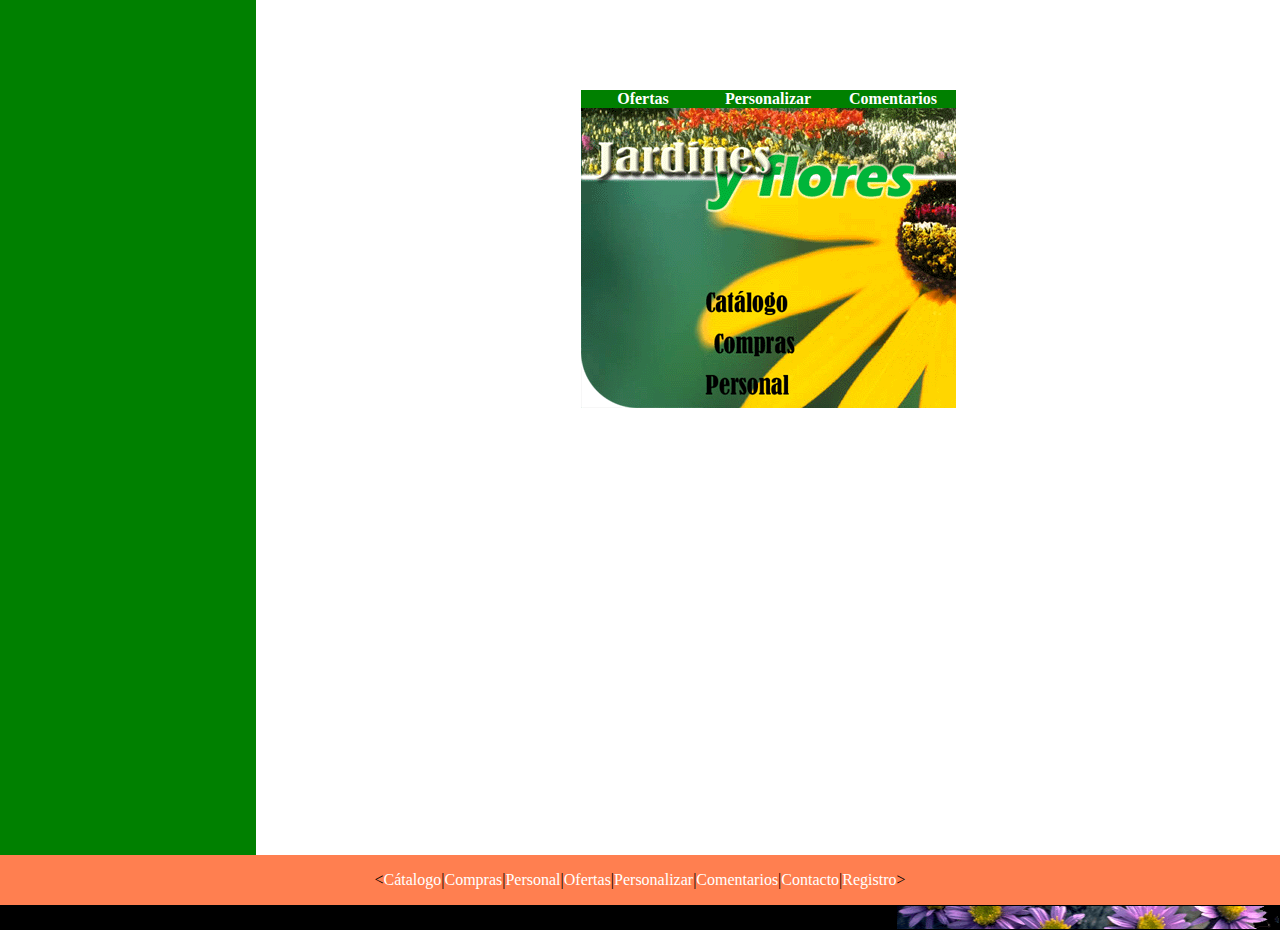
<file: html/index.html>
<!DOCTYPE html>
<html lang="en">
<head>
    <meta charset="UTF-8">
    <meta http-equiv="X-UA-Compatible" content="IE=edge">
    <meta name="viewport" content="width=device-width, initial-scale=1.0">
    <link rel="stylesheet" href="/css/normalize.css">
    <link rel="stylesheet" href="/css/indexStyle.css">
    <title>Document</title>
</head>
<body>
     
  <div class="contenedorPrincipal">

    <div class="lateralizquierdo">

    </div>



    <main class="main">
      <div class="imagenGrande">
          <div class="categorias">
              <a href="">Ofertas</a>
              <a href="">Personalizar</a>
              <a href="">Comentarios</a>
          </div>
          <div class="primeraParte">
              <img src="/figuras/portada1.gif" alt="portada1">
              <img src="/figuras/portada2.gif" alt="portada2">
              <img src="/figuras/portada3.gif" alt="portada3">
          </div>
          <div class="segundaParte">
              <img src="/figuras/portada4.gif" alt="portada4">
              <img src="/figuras/portada5.gif" alt="portada5">
              <img src="/figuras/portada6.gif" alt="portada6">
          </div>
          <div class="terceraParte">
              <img src="/figuras/portada7.gif" alt="portada7">
              <div class="portada7">
                  <div class="contenedor">
                      <img src="/figuras/catalogoa.gif" alt="catalogo">
                      <a href="Catalogo.html"><img src="/figuras/catalogo.gif" alt="catalogo"></a>
                  </div>
                  <div class="contenedor">
                      <img src="/figuras/comprasa.gif" alt="compras">
                      <a href=""><img src="/figuras/compras.gif" alt="compras"></a>
                  </div>
                  <div class="contenedor">
                      <img src="/figuras/personala.gif" alt="personal">
                      <a href="Personal.html"><img src="/figuras/personal.gif" alt="personal"></a>
                  </div>
              </div>
              <img src="/figuras/portada8.gif" alt="portada8">
          </div>
      </div>
  </main>

  <div class="apartados">
    <p>&lt;</p>
    <p><a href="Catalogo.html">Cátalogo</a></p>
    <p>|</p>
    <p><a href="">Compras</a></p>
    <p>|</p>
    <p><a href="Personal.html">Personal</a></p>
    <p>|</p>
    <p><a href="">Ofertas</a></p>
    <p>|</p>
    <p><a href="">Personalizar</a></p>
    <p>|</p>
    <p><a href="">Comentarios</a></p>
    <p>|</p>
    <p><a href="Contacto.html">Contacto</a></p>
    <p>|</p>
    <p><a href="Registro.html">Registro</a></p>
    <p>&gt;</p>
</div>

   
    <footer class="footer">
      <div class="barranegra"></div>
        <img src="/figuras/barra.gif" alt=" floresMoradas">

    </footer>

    <div class="print">
     <p> Puede consultar esta página en la url http://tienda.com</p>

    </div>



  </div>



    
    
</body>
</html>
</file>
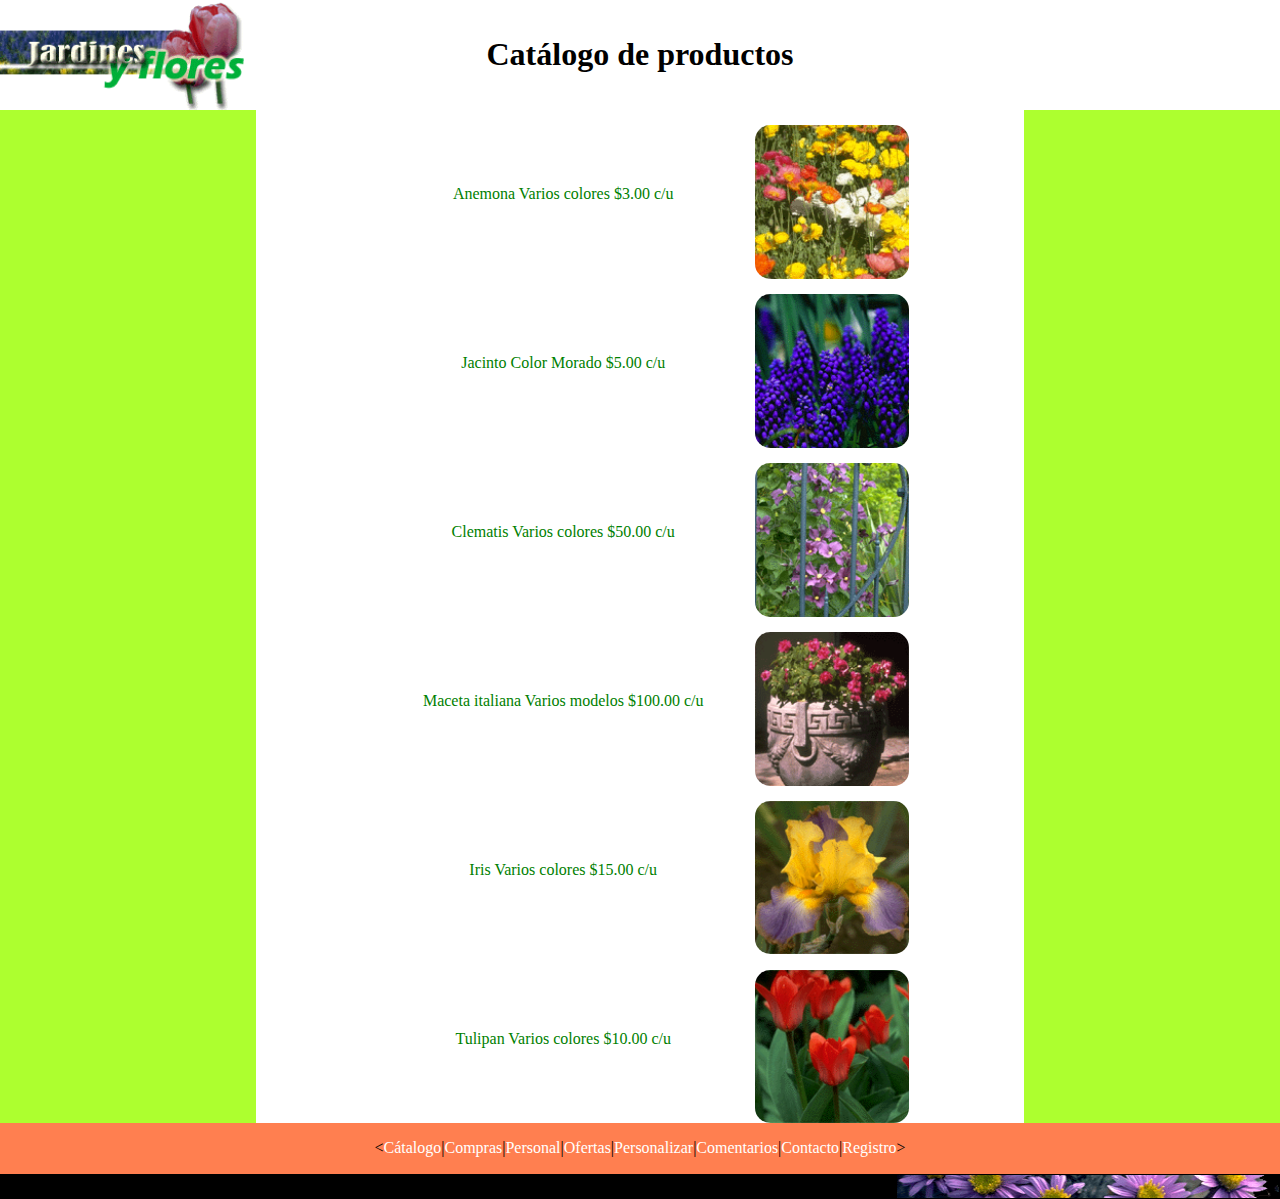
<file: html/catalogo.html>
<!DOCTYPE html>
<html lang="en">
<head>
    <meta charset="UTF-8">
    <meta http-equiv="X-UA-Compatible" content="IE=edge">
    <meta name="viewport" content="width=device-width, initial-scale=1.0">
    <link rel="stylesheet" href="/css/normalize.css">
    <link rel="stylesheet" href="/css/catalogoStyle.css">
    <title>Document</title>
</head>
<body>
    <div class="grilla">
        <header class="header">
            <img src="/figuras/logotipo.gif" alt="">
            <h1>Catálogo de productos</h1>
            <div class="headerLateral"></div>
        </header>

        <div class="lateralIzquierdo"></div>
        <main class="main">
            <div class="info">
            
                <p>
                    <a href="/html/ficha1.html">
                    Anemona 
                    Varios colores
                    $3.00 c/u
                </a>
              
                </p>

           
               
            <img src="/figuras/catalogo/planta1.gif" alt="">
               
            </div>

            <div class="info">
                <p>
                    <a href="/html/ficha2.html">
                        Jacinto
                        Color Morado
                        $5.00 c/u
                    </a>
                   
                </p>
                <img src="/figuras/catalogo/planta2.gif" alt="">
            </div>

            <div class="info">
                <p>
                    <a href="/html/ficha3.html">
                   Clematis
                    Varios colores
                    $50.00 c/u
                </a>
                </p>
                <img src="/figuras/catalogo/planta3.gif" alt="">
            </div>

            <div class="info">
                <p>
                    <a href="/html/ficha4.html">
                        Maceta italiana 
                        Varios modelos
                        $100.00 c/u
                    </a>
                
                </p>
                <img src="/figuras/catalogo/planta4.gif" alt="">
            </div>

            <div class="info">
                <p>
                    <a href="/html/ficha5.html">
                        Iris
                        Varios colores
                        $15.00 c/u
                    </a>
                   
                </p>
                <img src="/figuras/catalogo/planta5.gif" alt="">
            </div>


            <div class="info">
                <p>
                    <a href="/html/ficha6.html">
                    Tulipan
                    Varios colores
                    $10.00 c/u
                </a>
                </p>
                <img src="/figuras/catalogo/planta6.gif" alt="">
            </div>


        </main>

        <div class="lateralDerecho"></div>
        <div class="apartados">
            <p>&lt;</p>
            <p><a href="Catalogo.html">Cátalogo</a></p>
            <p>|</p>
            <p><a href="">Compras</a></p>
            <p>|</p>
            <p><a href="Personal.html">Personal</a></p>
            <p>|</p>
            <p><a href="">Ofertas</a></p>
            <p>|</p>
            <p><a href="">Personalizar</a></p>
            <p>|</p>
            <p><a href="">Comentarios</a></p>
            <p>|</p>
            <p><a href="Contacto.html">Contacto</a></p>
            <p>|</p>
            <p><a href="Registro.html">Registro</a></p>
            <p>&gt;</p>
        </div>

        <footer class="footer">
            <div class="barranegra"></div>
              <img src="/figuras/barra.gif" alt=" floresMoradas">
      
          </footer>
    </div>
    <div class="print">
        <p> Puede consultar esta página en la url http://tienda.com</p>
   
       </div>
    

    

   
</body>
</html>
</file>
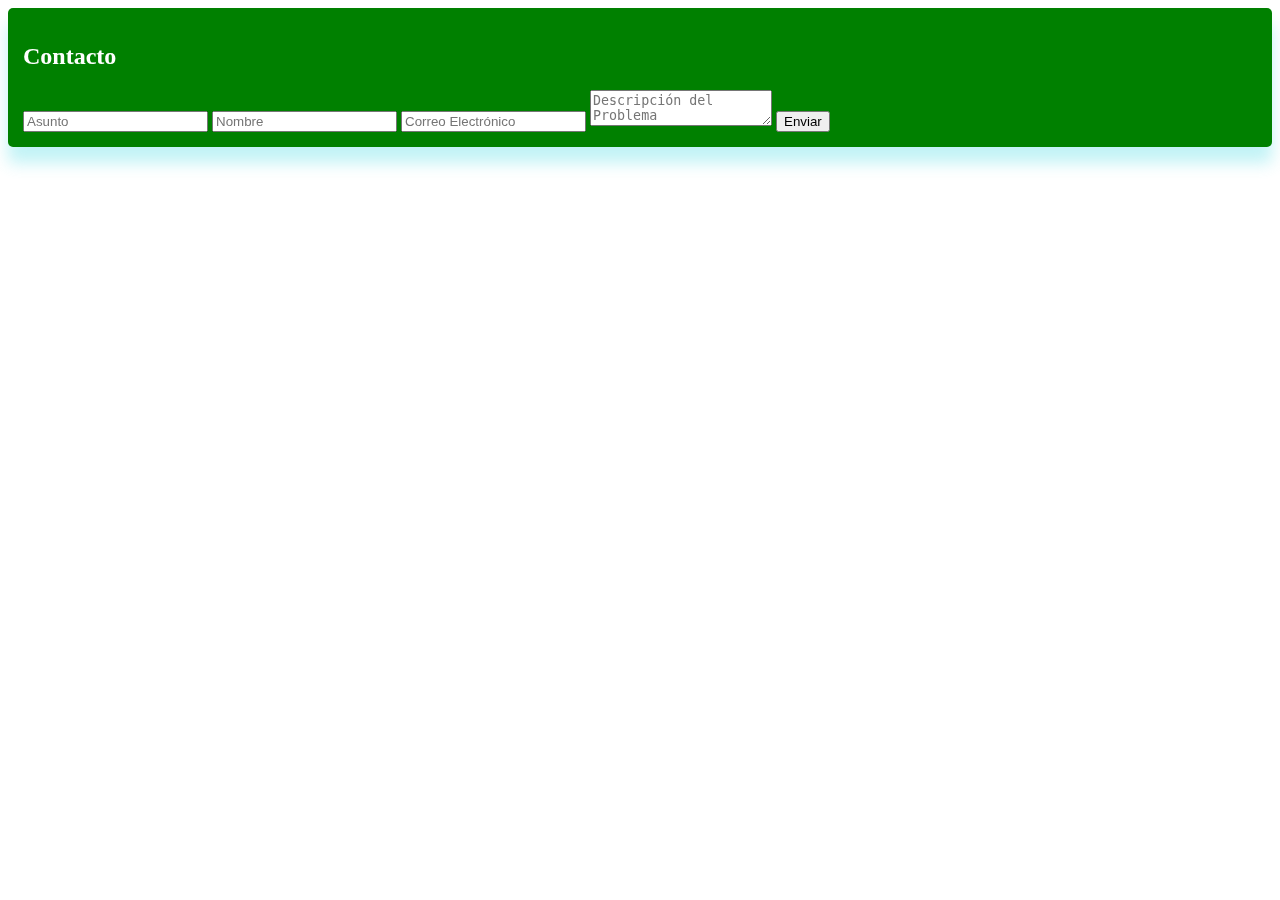
<file: html/Contacto.html>
<!DOCTYPE html>
<html lang="en">
<head>
    <meta charset="UTF-8">
    <meta http-equiv="X-UA-Compatible" content="IE=edge">
    <meta name="viewport" content="width=device-width, initial-scale=1.0">
    <title>Contacto</title>
    <link rel="stylesheet" href="/css/Contacto.css">
</head>
<body>
    

    <main>
        <form action="">
            <h2>Contacto</h2>
            <input type="text" placeholder="Asunto">
            <input type="text" placeholder="Nombre">
            <input type="email" placeholder="Correo Electrónico">
            <textarea placeholder="Descripción del Problema"></textarea>
            <button>Enviar</button>
        </form>
    </main>
    <div class="print">
        <p> Puede consultar esta página en la url http://tienda.com</p>
   
       </div>

    

</body>
</html>
</file>
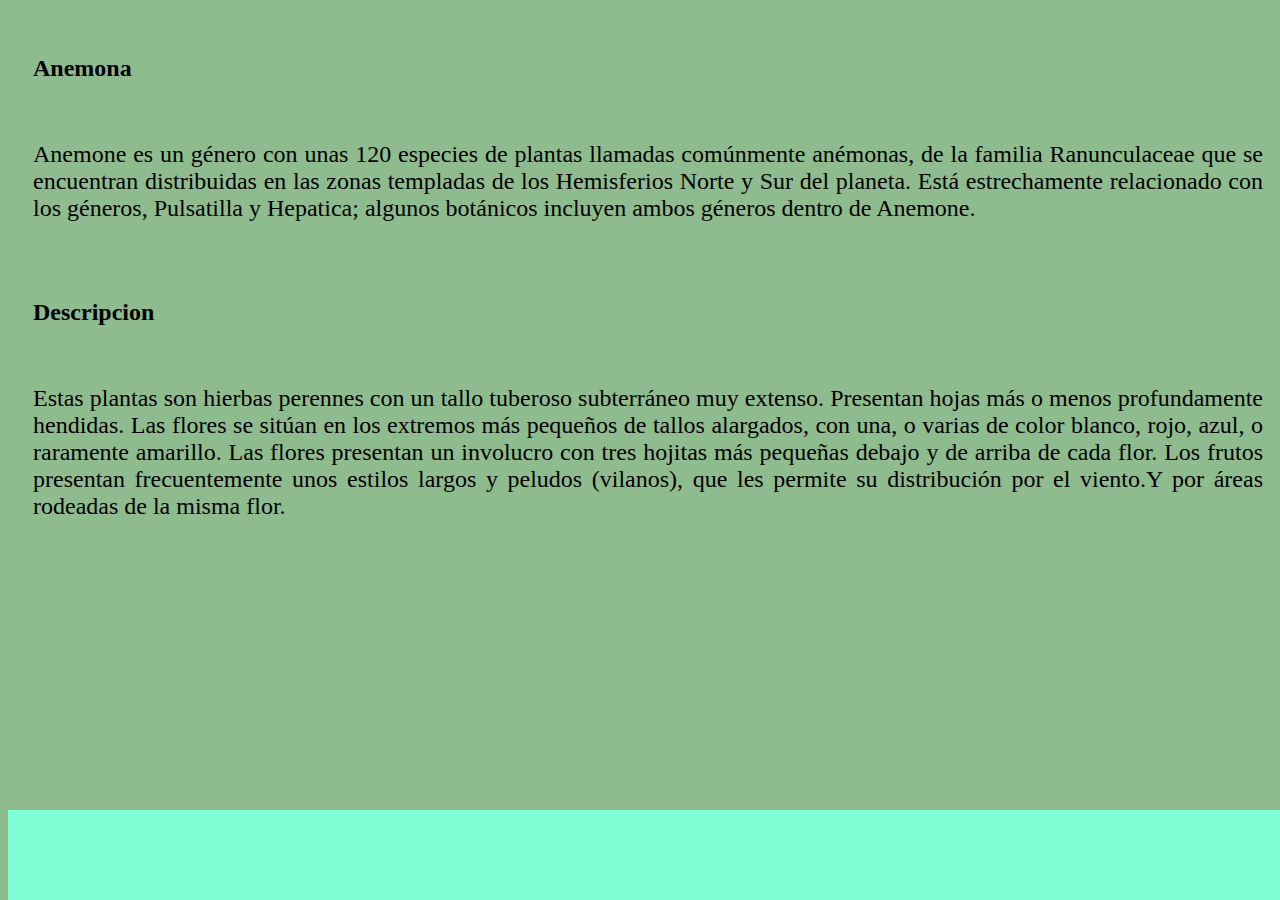
<file: html/ficha1.html>
<!DOCTYPE html>
<html lang="en">
<head>
    <meta charset="UTF-8">
    <meta http-equiv="X-UA-Compatible" content="IE=edge">
    <meta name="viewport" content="width=device-width, initial-scale=1.0">
    <title>Anémona</title>
    <link rel="stylesheet" href="/css/Descripciones.css">
</head>
<body>

   

    <main>
        <div class="textoInformacion">
            <h2>Anemona</h2>
            <p>Anemone es un género con unas 120 especies de plantas llamadas comúnmente anémonas, de la familia Ranunculaceae que se encuentran distribuidas en las zonas templadas de los Hemisferios Norte y Sur del planeta. Está estrechamente relacionado con los géneros, Pulsatilla y Hepatica; algunos botánicos incluyen ambos géneros dentro de Anemone.</p>
            <h2>Descripcion</h2>
           <p>Estas plantas son hierbas perennes con un tallo tuberoso subterráneo muy extenso. Presentan hojas más o menos profundamente hendidas.

            Las flores se sitúan en los extremos más pequeños de tallos alargados, con una, o varias de color blanco, rojo, azul, o raramente amarillo. Las flores presentan un involucro con tres hojitas más pequeñas debajo y de arriba de cada flor.
            
            Los frutos presentan frecuentemente unos estilos largos y peludos (vilanos), que les permite su distribución por el viento.Y por áreas rodeadas de la misma flor.</p>
        </div>
    </main>

    
       
        <footer class="footer">
          <div class="barranegra"></div>
            
    
        </footer>
    
        <div class="print">
         <p> Puede consultar esta página en la url http://tienda.com</p>
    
        </div>
    
    
    
      </div>
   
</body>
</html>
</file>
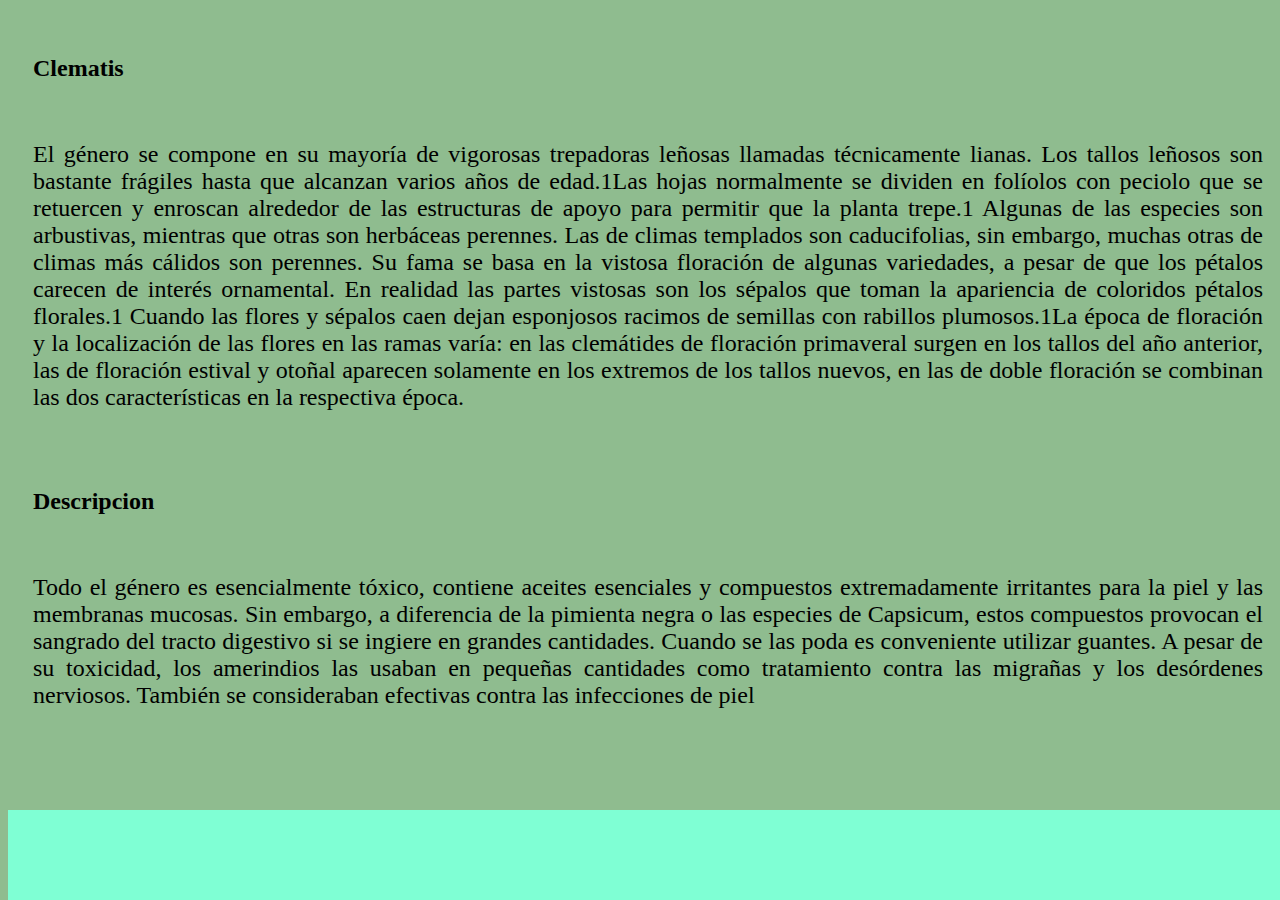
<file: html/ficha2.html>
<!DOCTYPE html>
<html lang="en">
<head>
    <meta charset="UTF-8">
    <meta http-equiv="X-UA-Compatible" content="IE=edge">
    <meta name="viewport" content="width=device-width, initial-scale=1.0">
    <title>Anémona</title>
    <link rel="stylesheet" href="/css/Descripciones.css">
</head>
<body>

   

    <main>
        <div class="textoInformacion">
            <h2>Clematis</h2>
            <p>El género se compone en su mayoría de vigorosas trepadoras leñosas llamadas técnicamente lianas. Los tallos leñosos son bastante frágiles hasta que alcanzan varios años de edad.1​Las hojas normalmente se dividen en folíolos con peciolo que se retuercen y enroscan alrededor de las estructuras de apoyo para permitir que la planta trepe.1​ Algunas de las especies son arbustivas, mientras que otras son herbáceas perennes. Las de climas templados son caducifolias, sin embargo, muchas otras de climas más cálidos son perennes.

                Su fama se basa en la vistosa floración de algunas variedades, a pesar de que los pétalos carecen de interés ornamental. En realidad las partes vistosas son los sépalos que toman la apariencia de coloridos pétalos florales.1​ Cuando las flores y sépalos caen dejan esponjosos racimos de semillas con rabillos plumosos.1​La época de floración y la localización de las flores en las ramas varía: en las clemátides de floración primaveral surgen en los tallos del año anterior, las de floración estival y otoñal aparecen solamente en los extremos de los tallos nuevos, en las de doble floración se combinan las dos características en la respectiva época.</p>
            <h2>Descripcion</h2>
           <p>Todo el género es esencialmente tóxico, contiene aceites esenciales y compuestos extremadamente irritantes para la piel y las membranas mucosas. Sin embargo, a diferencia de la pimienta negra o las especies de Capsicum, estos compuestos provocan el sangrado del tracto digestivo si se ingiere en grandes cantidades. Cuando se las poda es conveniente utilizar guantes.
            A pesar de su toxicidad, los amerindios las usaban en pequeñas cantidades como tratamiento contra las migrañas y los desórdenes nerviosos. También se consideraban efectivas contra las infecciones de piel</p>
        </div>
    </main>

    
       
        <footer class="footer">
          <div class="barranegra"></div>
            
    
        </footer>
    
        <div class="print">
         <p> Puede consultar esta página en la url http://tienda.com</p>
    
        </div>
    
    
    
      </div>
   
</body>
</html>
</file>
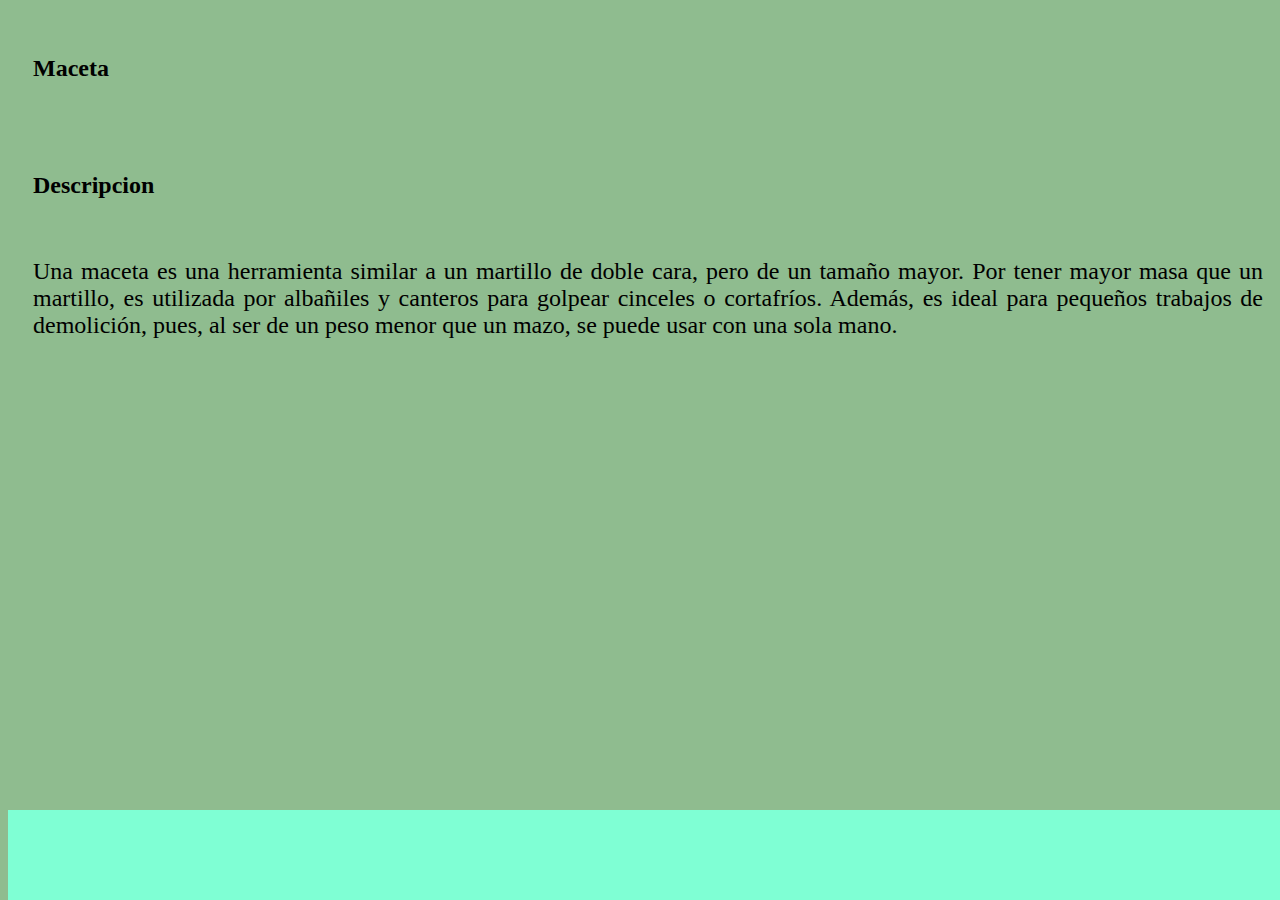
<file: html/ficha3.html>
<!DOCTYPE html>
<html lang="en">
<head>
    <meta charset="UTF-8">
    <meta http-equiv="X-UA-Compatible" content="IE=edge">
    <meta name="viewport" content="width=device-width, initial-scale=1.0">
    <title>Anémona</title>
    <link rel="stylesheet" href="/css/Descripciones.css">
</head>
<body>

   

    <main>
        <div class="textoInformacion">
            <h2>Maceta</h2>
            
            <h2>Descripcion</h2>
           <p>Una maceta es una herramienta similar a un martillo de doble cara, pero de un tamaño mayor.

            Por tener mayor masa que un martillo, es utilizada por albañiles y canteros para golpear cinceles o cortafríos. Además, es ideal para pequeños trabajos de demolición, pues, al ser de un peso menor que un mazo, se puede usar con una sola mano.</p>
        </div>
    </main>

    
       
        <footer class="footer">
          <div class="barranegra"></div>
            
    
        </footer>
    
        <div class="print">
         <p> Puede consultar esta página en la url http://tienda.com</p>
    
        </div>
    
    
    
      </div>
   
</body>
</html>
</file>
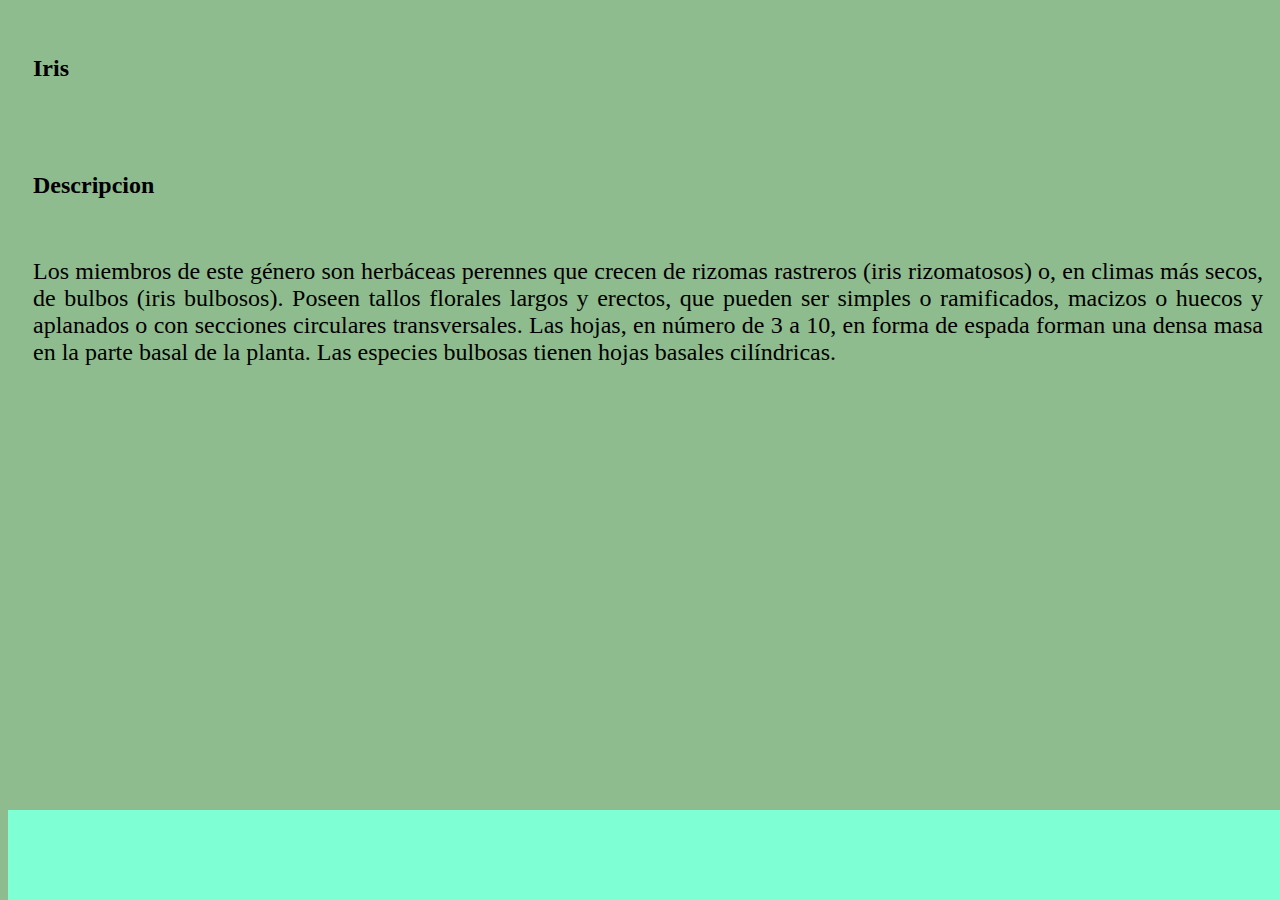
<file: html/ficha4.html>
<!DOCTYPE html>
<html lang="en">
<head>
    <meta charset="UTF-8">
    <meta http-equiv="X-UA-Compatible" content="IE=edge">
    <meta name="viewport" content="width=device-width, initial-scale=1.0">
    <title>Anémona</title>
    <link rel="stylesheet" href="/css/Descripciones.css">
</head>
<body>

   

    <main>
        <div class="textoInformacion">
            <h2>Iris</h2>
            
            <h2>Descripcion</h2>
           <p>Los miembros de este género son herbáceas perennes que crecen de rizomas rastreros (iris rizomatosos) o, en climas más secos, de bulbos (iris bulbosos). Poseen tallos florales largos y erectos, que pueden ser simples o ramificados, macizos o huecos y aplanados o con secciones circulares transversales. Las hojas, en número de 3 a 10, en forma de espada forman una densa masa en la parte basal de la planta. Las especies bulbosas tienen hojas basales cilíndricas.</p>
        </div>
    </main>

    
       
        <footer class="footer">
          <div class="barranegra"></div>
            
    
        </footer>
    
        <div class="print">
         <p> Puede consultar esta página en la url http://tienda.com</p>
    
        </div>
    
    
    
      </div>
   
</body>
</html>
</file>
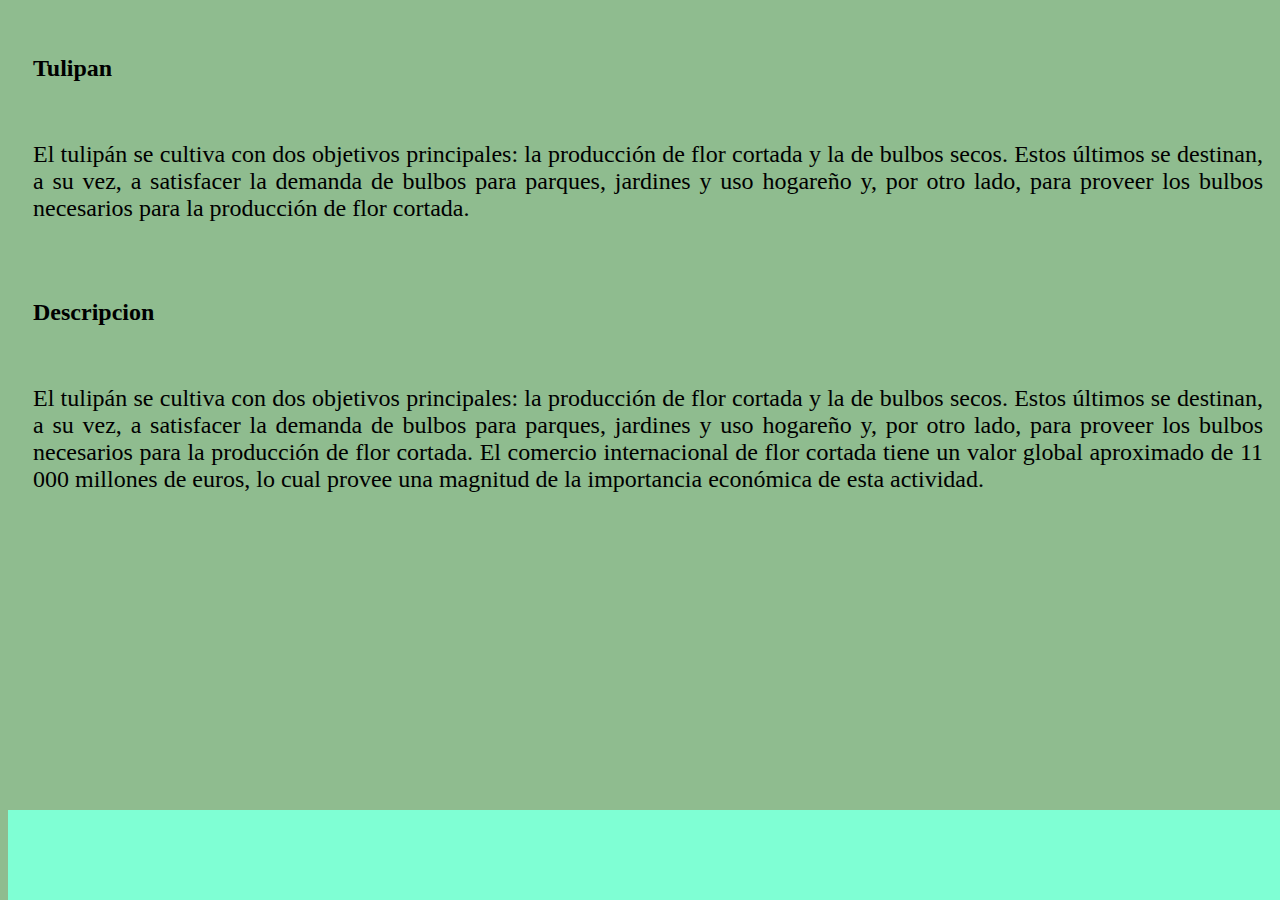
<file: html/ficha5.html>
<!DOCTYPE html>
<html lang="en">
<head>
    <meta charset="UTF-8">
    <meta http-equiv="X-UA-Compatible" content="IE=edge">
    <meta name="viewport" content="width=device-width, initial-scale=1.0">
    <title>Anémona</title>
    <link rel="stylesheet" href="/css/Descripciones.css">
</head>
<body>

   

    <main>
        <div class="textoInformacion">
            <h2>Tulipan</h2>
            <p>El tulipán se cultiva con dos objetivos principales: la producción de flor cortada y la de bulbos secos. Estos últimos se destinan, a su vez, a satisfacer la demanda de bulbos para parques, jardines y uso hogareño y, por otro lado, para proveer los bulbos necesarios para la producción de flor cortada.</p>
            <h2>Descripcion</h2>
           <p>El tulipán se cultiva con dos objetivos principales: la producción de flor cortada y la de bulbos secos. Estos últimos se destinan, a su vez, a satisfacer la demanda de bulbos para parques, jardines y uso hogareño y, por otro lado, para proveer los bulbos necesarios para la producción de flor cortada. El comercio internacional de flor cortada tiene un valor global aproximado de 11 000 millones de euros, lo cual provee una magnitud de la importancia económica de esta actividad.</p>
        </div>
    </main>

    
       
        <footer class="footer">
          <div class="barranegra"></div>
            
    
        </footer>
    
        <div class="print">
         <p> Puede consultar esta página en la url http://tienda.com</p>
    
        </div>
    
    
    
      </div>
   
</body>
</html>
</file>
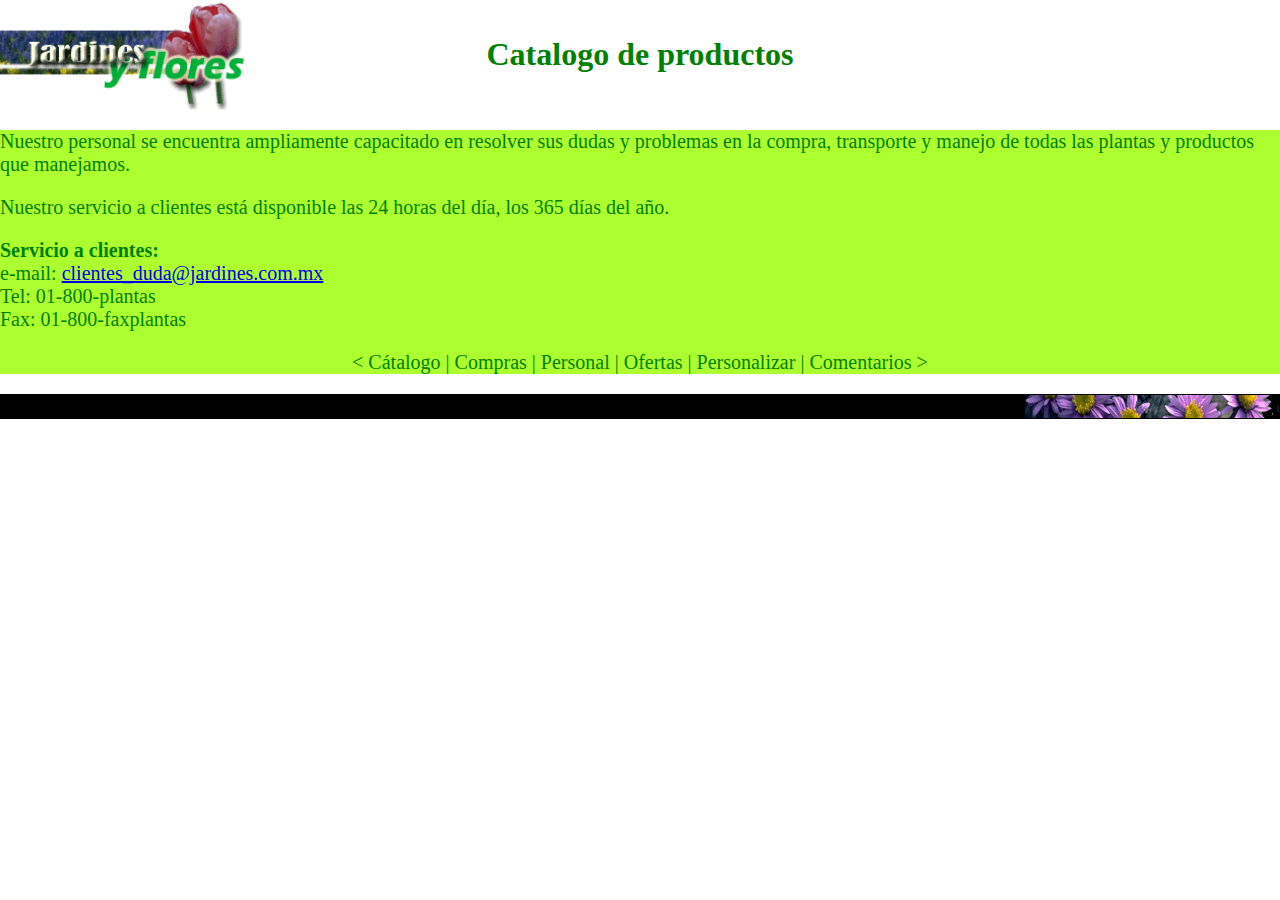
<file: html/personal.html>
<!DOCTYPE html>
<html lang="en">
<head>
    <meta charset="UTF-8">
    <meta http-equiv="X-UA-Compatible" content="IE=edge">
    <meta name="viewport" content="width=device-width, initial-scale=1.0">
    <link rel="stylesheet" href="/css/normalize.css">
    <link rel="stylesheet" href="/css/personalstyle.css">
    <title>Document</title>
</head>
<body>
    <header class="header">
            
        <img src="/figuras/logotipo.gif" alt="">
  
        
    
        
   

    <div class="prueba">
        <h1>
            Catalogo de productos 
        </h1>
    </div>
    <div class="derechaheader">

    </div>
</header>
    </header>
    <main class="main">
        <p> Nuestro personal se encuentra ampliamente capacitado en resolver sus dudas y problemas en la compra, transporte y manejo de todas las plantas y productos que manejamos.</p>
        <p>Nuestro servicio a clientes está disponible las 24 horas del día, los 365 días del año.</p>
        <p><b>Servicio a clientes:</b><br> e-mail: <a href="mailto: clientes_duda@jardines.com.mx ">clientes_duda@jardines.com.mx </a> <br> Tel: 01-800-plantas <br>Fax: 01-800-faxplantas</p>
        <p class="barra">&lt; Cátalogo | Compras | Personal | Ofertas | Personalizar | Comentarios &gt;</p>
    </main>
    <footer class="footer">
        <div class="negro">

        </div>

       
            <img class="contenedorFlor" src="/figuras/barra.gif" alt="">

       
       

    </footer>
    <div class="print">
        <p> Puede consultar esta página en la url http://tienda.com</p>
   
       </div>
</body>
</html>
</file>
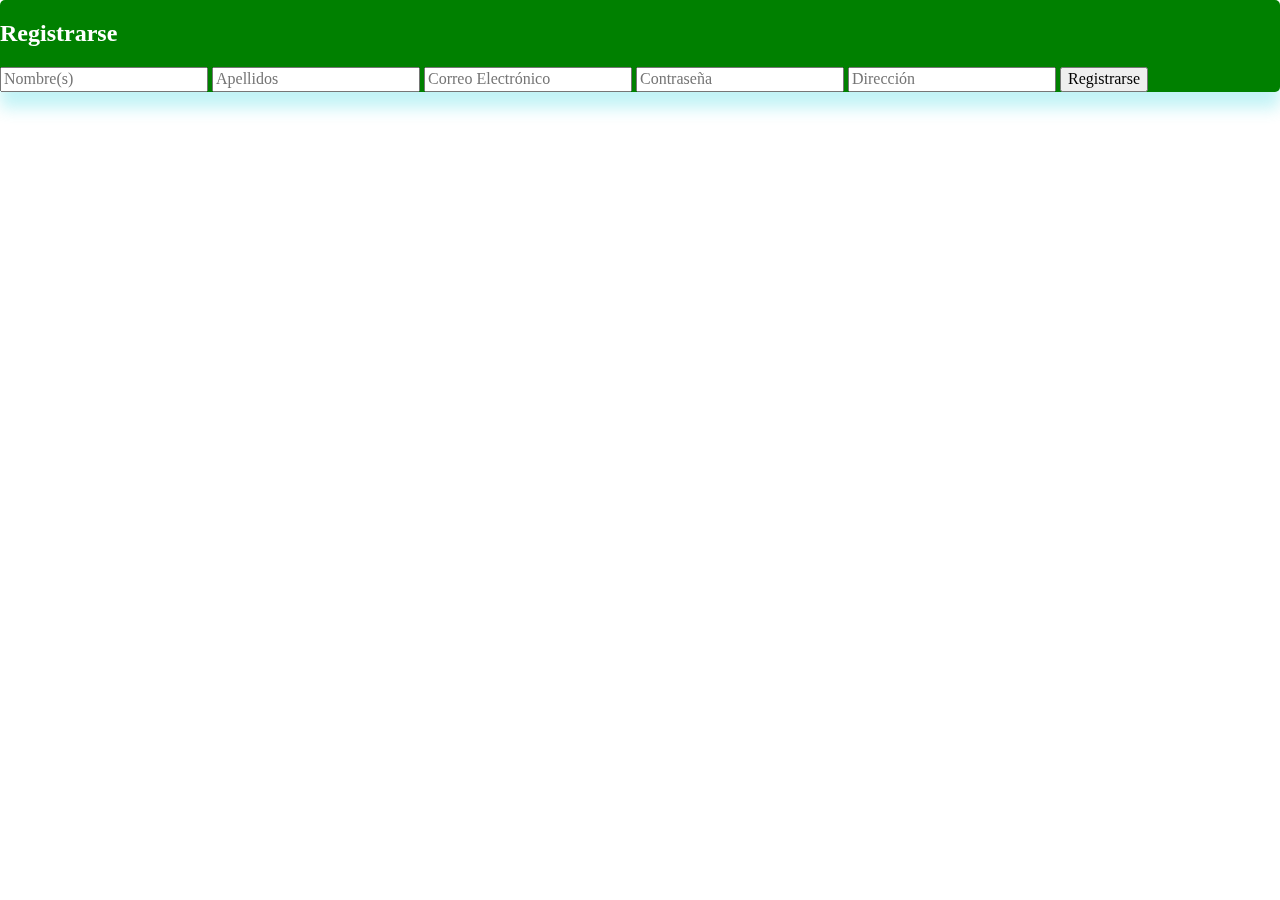
<file: html/registro.html>
<!DOCTYPE html>
<html lang="en">
<head>
    <meta charset="UTF-8">
    <meta http-equiv="X-UA-Compatible" content="IE=edge">
    <meta name="viewport" content="width=device-width, initial-scale=1.0">
    <link rel="stylesheet" href="/css/normalize.css">
    <link rel="stylesheet" href="/css/Registro.css">
    <title>Document</title>
</head>
<body>
    <form action="">
        <h2>Registrarse</h2>
        <input type="text" placeholder="Nombre(s)">
        <input type="text" placeholder="Apellidos">
        <input type="email" placeholder="Correo Electrónico">
        <input type="password" placeholder="Contraseña">
        <input type="direccion" placeholder="Dirección">
        <button>Registrarse</button>
    </form>
    <div class="print">
        <p> Puede consultar esta página en la url http://tienda.com</p>
   
       </div>
</body>
</html>
</file>
<file: css/indexStyle.css>
.contenedorPrincipal{
    display: grid;
    grid-template-columns: repeat(4,20vw)
}

main{
    display: flex;
    justify-content: center;
    padding-top: 10vh;
    grid-column: 2/6;
}

.categorias{
    display: flex;
    background-color: green;
    width: 375px;
}

.categorias a{
    color: white;
    width: 125px;
    text-align: center;
    font-weight: bold;
    text-decoration: none;
}

.categorias a:hover{
    color: black;
}

.primeraParte{
    display: flex;
}

.segundaParte{
    display: flex;
}

.portada7 a{
    width: 95px;
    display: flex;
    flex-flow: row wrap;
}

.terceraParte{
    display: flex;
}

.contenedor {
    position: relative;
    width: 95px;
    display: flex;
    flex-flow: row wrap;
}
  
.contenedor a {
    position: absolute;
}
  
.contenedor a:hover {
    opacity: 0;
}

/*
.main{
    grid-column: 2/6;
    display: flex;
    align-items: center;
    justify-content: center;
    flex-direction: column;


   

    padding-top: 10vh;
    
    
    
}


.main p{
    padding-bottom: 10vh;
}
*/
.lateralizquierdo{
    grid-column: 1/2;
    height: 95vh;
 
    background-color: green;
  
   


}
/*
.contenedorImg{
    width: 375px;
    display: flex;
    flex: none;
    flex-flow: row wrap;
   
    
}
.contenedorTriple{
    display: flex;
    width: 95px;
    flex: none;
    flex-flow: row wrap;
    
    
}
.contenedorTriple a{
display: flex;
width: 95px;
}

*/


.barranegra{
    background-color: black;
  
}

.footer{
    display: flex;
   
    grid-column: 1/6;
    
}

.barranegra{
    width: 70%;
 
}

.footer img{
    width: 30%;
    height: 25px;
    
    
}

.print p{
    font-size: 0;

}


.apartados{
    grid-column: 1/6;
    display: flex;
   
    justify-content: center;
  
   
    background-color: coral;
}

.apartados a{
    text-decoration: none;
    color: white;
}

.apartados a:hover{
    color: black;
}


@media print {
    /* Aquí irían tus reglas CSS específicas para imprimir */

    .print p{
        font-size: 1rem;
    
    }

}    


  @media (max-width: 768px) {
    .lateralizquierdo{
        grid-column: 0/0;
        height: 0;
    }
   .main{
    grid-column: 1/6;
    height: 80vh;
   }
   .footer img{
    width: 0;
    height: 0;
    
    
}

.barranegra{
    width: 100%;
    height: 20vh;
 
}
.apartados{
    display: flex;
    flex-flow: column;
    justify-content: center;
    align-items: center                                    ;
   
}

.apartados p{
    font-size: 0;
}
.apartados p a{
    font-size: 1rem;
}

  }
</file>
<file: css/catalogoStyle.css>
.grilla{
    display: grid;
    grid-template-columns: 1fr 3fr 1fr;
   

}

.header{
  grid-column: 1/4;
    display: flex;
    flex-wrap: nowrap;
   
}
.header img{
    width: 20%;
}
.header h1{
    width: 60vw;
    display:flex;
    justify-content: center;
    align-items: center;
    display:flex;
    justify-content: center;
    align-items: center;

}
.headerLatereal{
    width: 20%;
}


.lateralIzquierdo{
    grid-column: 1/2;
    background-color: greenyellow;
}
.lateralDerecho{
    background-color: greenyellow;
    grid-column: 3/4;
    
}

.main{
    grid-column: 2/3;
    display: flex;
    flex-direction: column;
  
   
   
}
.info{
    display: flex;
    justify-content: center;
   align-items: center;
    
}
.info p{
    display: flex;
    justify-content: center;
    width: 50%;
    color: green;
    
  
    
   

}
.info img {
    width: 20%;
    margin-top: 2%;
    border-radius: 10%;
}
.info a{
    display: flex;
    width: 20%;
 
   
}
/*
.nav{
    grid-column: 1/4;
    display: flex;
    justify-content: center;
}*/

.apartados{
    grid-column: 1/4;
    display: flex;
   
    justify-content: center;
  
   
    background-color: coral;
}

.apartados a{
    text-decoration: none;
    color: white;
}

.apartados a:hover{
    color: black;
}
.footer{
    grid-column: 1/4;
    display: flex;
    
}


.barranegra{
    width: 70vw;
    background-color: black;
 
}

.footer img {
    width: 30vw;
    height: 25px;
    
    
}

.print p{
    font-size: 0;

}

.info a{
    text-decoration: none;
    color: green;
    display: flex;
    justify-content: center;
    width: 100%;
}

.info a:hover{
    color: black;
}

@media print {
    /* Aquí irían tus reglas CSS específicas para imprimir */

    .print p{
        font-size: 1rem;
    
    }

}    


@media (max-width: 768px){
    .main{
        background-color: burlywood;
    }
    p{
        font-size: .8rem;
    }
    .header img{
        width: 0;
    }

    .headerLatereal{
        width: 0;
    }
    .header h1{
        width: 100vw;
    }

    .info{
        flex-direction: column;
    }

    .lateralDerecho{
        grid-column: 0/0;
    }
    .lateralIzquierdo{
        grid-column: 0/0;
    }
    .main{
        grid-column: 1/7;
    }
    .footer img{
        width: 0;
        height: 0;
        
        
    }
    
    .barranegra{
        width: 100%;
        height: 5vh;
     
    }

    
    .info p{
        width: 100%;
    }

    .info img{
        width: 20%;
    }


    .apartados{
        display: flex;
        flex-flow: column;
        justify-content: center;
        align-items: center                                    ;
       
    }
    
    .apartados p{
        font-size: 0;
    }
    .apartados p a{
        font-size: 1rem;
    }
}
</file>
<file: css/Contacto.css>
main{
    display: flex;
    
    

}
form{
 
    position: flex;
    align-content: center;
    align-items: center;
    
    
    width: 100%;
  
 
   
    padding: 15px;
    box-shadow: 0 1rem 1rem  rgba(53, 216, 225, 0.3);
    background-color:green;
    backdrop-filter: blur(1rem);
    border-radius: 5px;
    color: white;
}

.print p{
    font-size: 0;
    
}
@media print {
    /* Aquí irían tus reglas CSS específicas para imprimir */

    .print p{
        font-size: 1rem;
    
    }

}
</file>
<file: css/Descripciones.css>
body{
    width: 100%;
    background-color: darkseagreen;
}


header{
    height: 120px;
    display: flex;
    width: 100%;
    background-color: #F6FBF4 ;
    color: black;
    font-size: large;
    font-family: 'Courier New', Courier, monospace;
}

.logotipo{
    display: flex;
    align-items: baseline;
}

.logotipo img{
    margin-right: 10px;
}

/*Diseño main*/

main{
    width: 100%;
    color: black;
}

.textoInformacion p{
    padding-bottom: 18px;
    padding-left: 25px;
    padding-right: 25px;
    font-size: x-large;
    text-align:justify;
}

.textoInformacion h2{
    padding-top: 35px;
    padding-bottom: 35px;
    padding-left: 25px;
    padding-right: 25px;
    text-align:justify;
}



footer{
    color: white;
    position: fixed;
    bottom: 0px;
    width: 100%;
    background-color: aquamarine;
    height: 10%;
    font-family: 'Poppins', sans-serif;
}

.apartados{
    padding-top: 5px;
    padding-bottom: 5px;
    text-align: center;
    font-weight: bold;
}

.barraImagen{
    background-color:black ;
}

.barraImagen img{
    display: block;
    margin-right: auto;
    opacity: 0.6;
}

.apartados a{
    text-decoration: none;
    color: white;
}
.print p{
    font-size: 0rem;

}

@media print {
    /* Aquí irían tus reglas CSS específicas para imprimir */

    .print p{
        font-size: 1rem;
    
    }

}
</file>
<file: css/personalstyle.css>
p{
    font-size: 20px;
    color: green;
}
.header{
    width: 100%;
    display: flex;
    flex-wrap: nowrap;
   
    color: green;
}

.header img{
    width: 20%;
   
   
    
}
.header  img{
    width: 20%;
}

.prueba{
    width: 60%;
   
    display:flex;
    justify-content: center;
    align-items: center;
    display:flex;
    justify-content: center;
    align-items: center;
    
    
}

.derechaheader{
    width: 20%;
}

.main{
    background-color: greenyellow;
}

.barra{
    display:flex;
    justify-content: center;
    align-items: center;

}
.footer{

    display: flex;
   
    width: 100%;

 
}

.negro{
    width: 80%;
   height: 25px;
    background-color: black;
}

.contenedorFlor{
    width: 20%;
    
}

.print p{
    font-size: 0;
    
}
@media print {
    /* Aquí irían tus reglas CSS específicas para imprimir */

    .print p{
        font-size: 1rem;
    
    }

}
</file>
<file: css/Registro.css>
main{
    display: flex;
    align-content: center;
}

form{
    position: flex;
   
    width: 100%;
    
    align-content: center;
    
    box-shadow: 0 1rem 1rem  rgba(53, 216, 225, 0.3);
    background-color:green;
    backdrop-filter: blur(1rem);
    border-radius: 5px;
    color: white;
}

.print p{
    font-size: 0;
    
}
@media print {
    /* Aquí irían tus reglas CSS específicas para imprimir */

    .print p{
        font-size: 1rem;
    
    }

}
</file>
